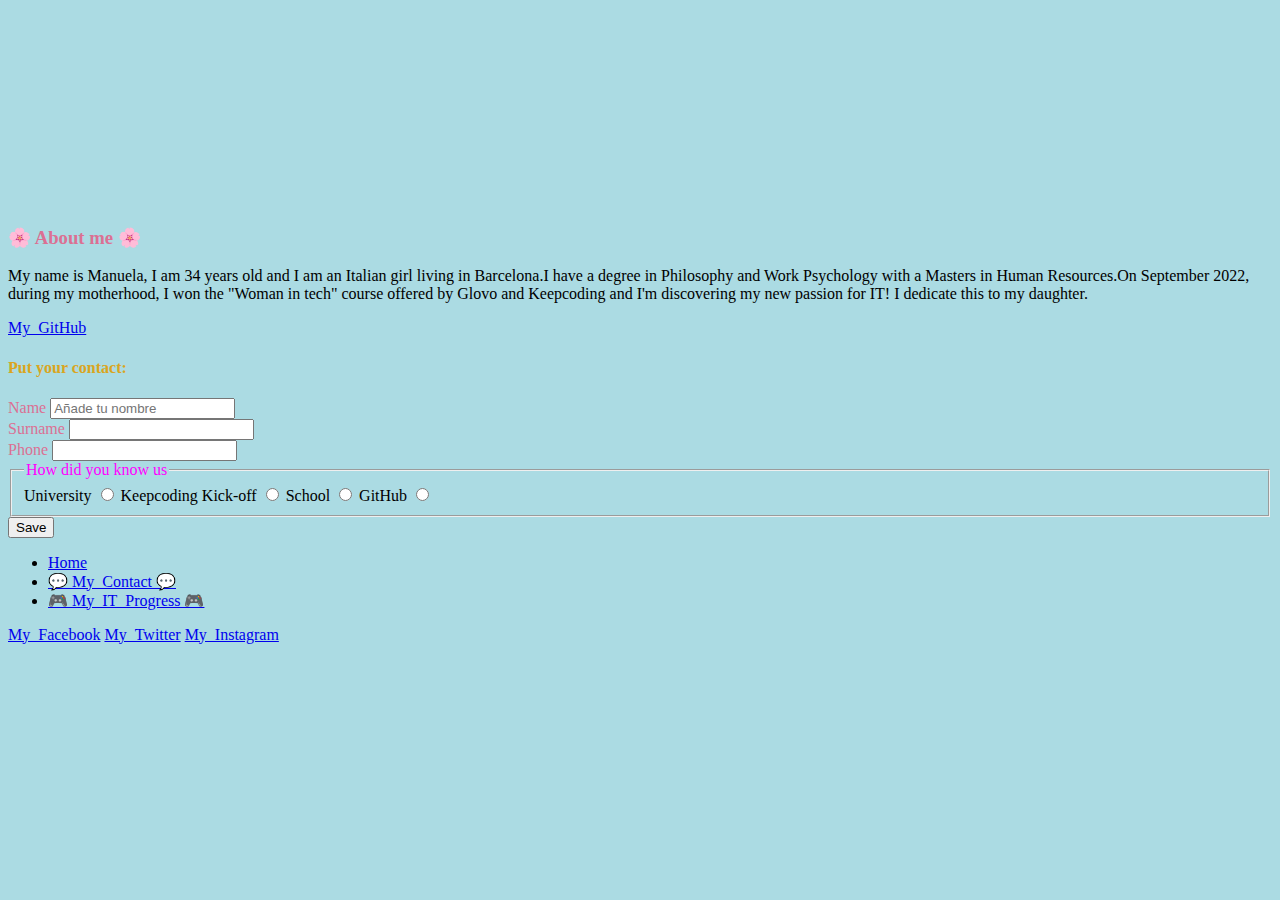
<file: index.html>
<!DOCTYPE html>
<html lang="en">
<head>
    <meta charset="UTF-8">
    <meta http-equiv="X-UA-Compatible" content="IE=edge">
    <meta name="viewport" content="width=device-width, initial-scale=1.0">
    <title>Practica Html&Css</title>
    <link rel="stylesheet" href="style.css">
</head>
<body>

    <header></header>

</nav>
<main class="main-content">
  <h3 class="me">🌸 About me 🌸</h3>
  <p>My name is Manuela, I am 34 years old and I am an Italian girl living in Barcelona.I have a degree in Philosophy and Work Psychology with a Masters in Human Resources.On September 2022, during my motherhood, I won the "Woman in tech" course offered by Glovo and Keepcoding and I'm discovering my new passion for IT! 
    I dedicate this to my daughter.</p>

    <a class="link GitHub" href="https://github.com/ManuelaDiSalvo" target="_blank">My_GitHub</a>
   

<h4 class="you">Put your contact:</h4>
<form action = "login.html" method="get">
    <div>
      <label  for="name">Name</label>
      <input required id="name" name="name" type="text" placeholder="Añade tu nombre">
    </div>
    <div>
      <label for="surname">Surname</label>
      <input required id="surname" name="surname" type="surname">
    </div>
    <div>
      <label for="phone">Phone</label>
      <input type="tel" id="phone" name="phone" pattern="[0-9]+">
    </div>
    <fieldset>
        
      <legend class="us">How did you know us</legend>
      
      <label class="block"for="University">University</label>
      <input required id="University" type="radio" name="favLang" value="University">

      <label class="block"for="Keepcoging Kick-off">Keepcoding Kick-off</label>
      <input required id="Keepcoging Kick-off" type="radio" name="favLang" value="Keepcoding Kick-off">
      
      <label class="block"for="School">School</label>
      <input  required id="School" type="radio" name="favLang" value="School">

      <label class="block"for="GitHub">GitHub</label>
      <input  required id="GitHub" type="radio" name="favLang" value="GitHub">
    </fieldset>
    <input type="submit" value="Save">
  </form>
  
</main>
    
<ul>
  <li><a href="index.html">Home</a></li>
  <li><a href="contact.html">💬 My_Contact 💬</a></li>
  <li><a href="progress.html">🎮 My_IT_Progress 🎮</a></li>

</ul>


    </section>

  <footer>
    
    <a class="link facebook" href="https://www.facebook.com/login/" target="_blank">My_Facebook</a>
    <a class="link twitter" href="https://www.twitter.com/login/" target="_blank">My_Twitter</a> 
    <a class="link Instagram" href="https://www.instagram.com/login/" target="_blank">My_Instagram</a>

  </footer>
</body>
</html>
</file>
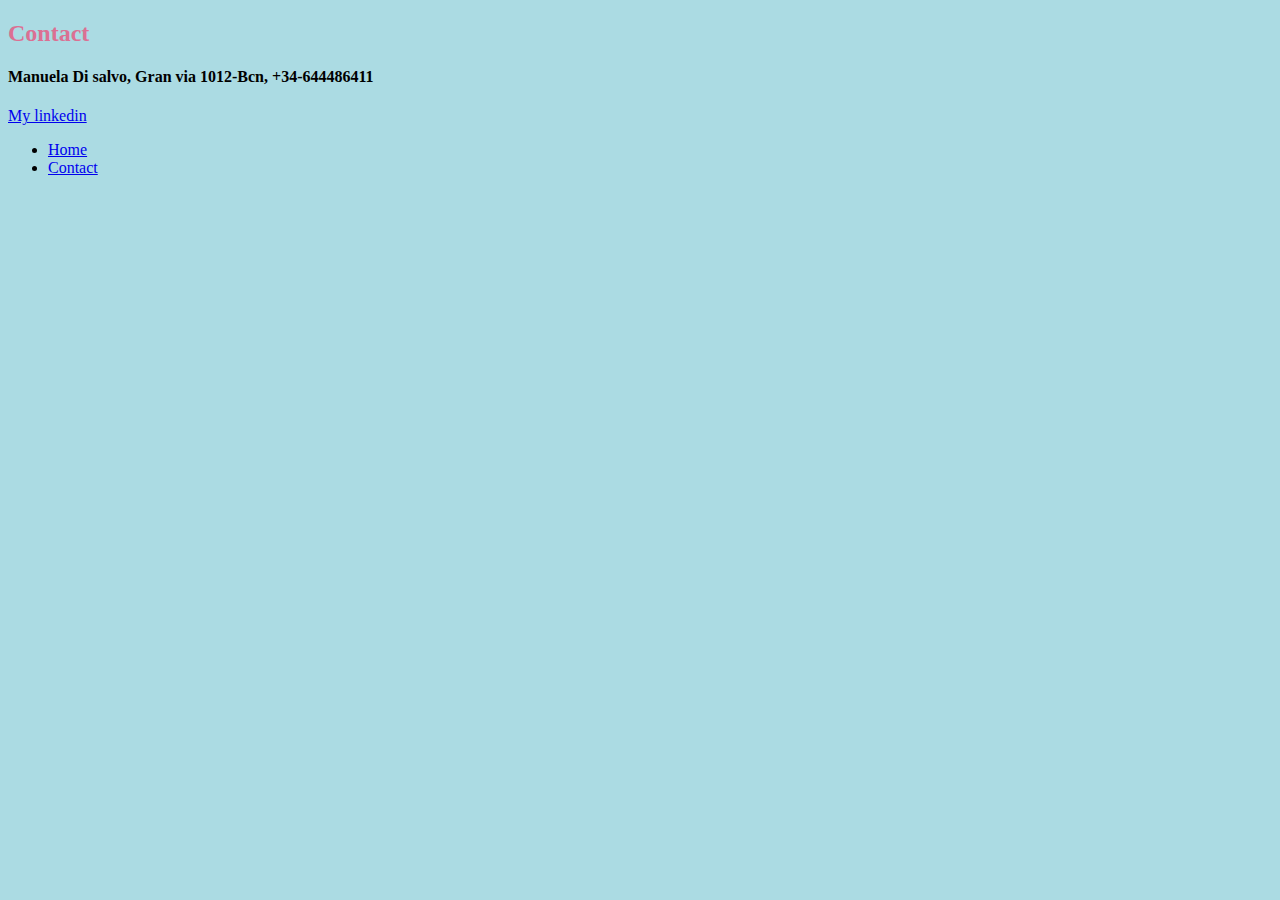
<file: contact.html>
<!DOCTYPE html>
<html lang="en">
<head>
    <meta charset="UTF-8">
    <meta http-equiv="X-UA-Compatible" content="IE=edge">
    <meta name="viewport" content="width=device-width, initial-scale=1.0">
    <title>Contact</title>
    <link rel="stylesheet" href="style.css">
</head>
<body>

    <div>
        <h2 class="contact">Contact</h2>

        <h4> Manuela Di salvo, Gran via 1012-Bcn, +34-644486411</h4>
        <a class="link white" href="https://www.linkedin.com/feed/" target="_blank">My linkedin</a>
    </div>

    <footer>

    
        <ul>
            <li><a href="index.html">Home</a></li>
            <li><a href="Contact.html">Contact</a></li>
        
        </ul>
  </footer>

  <main>

    
  </main>
    
</body>
</html>
</file>
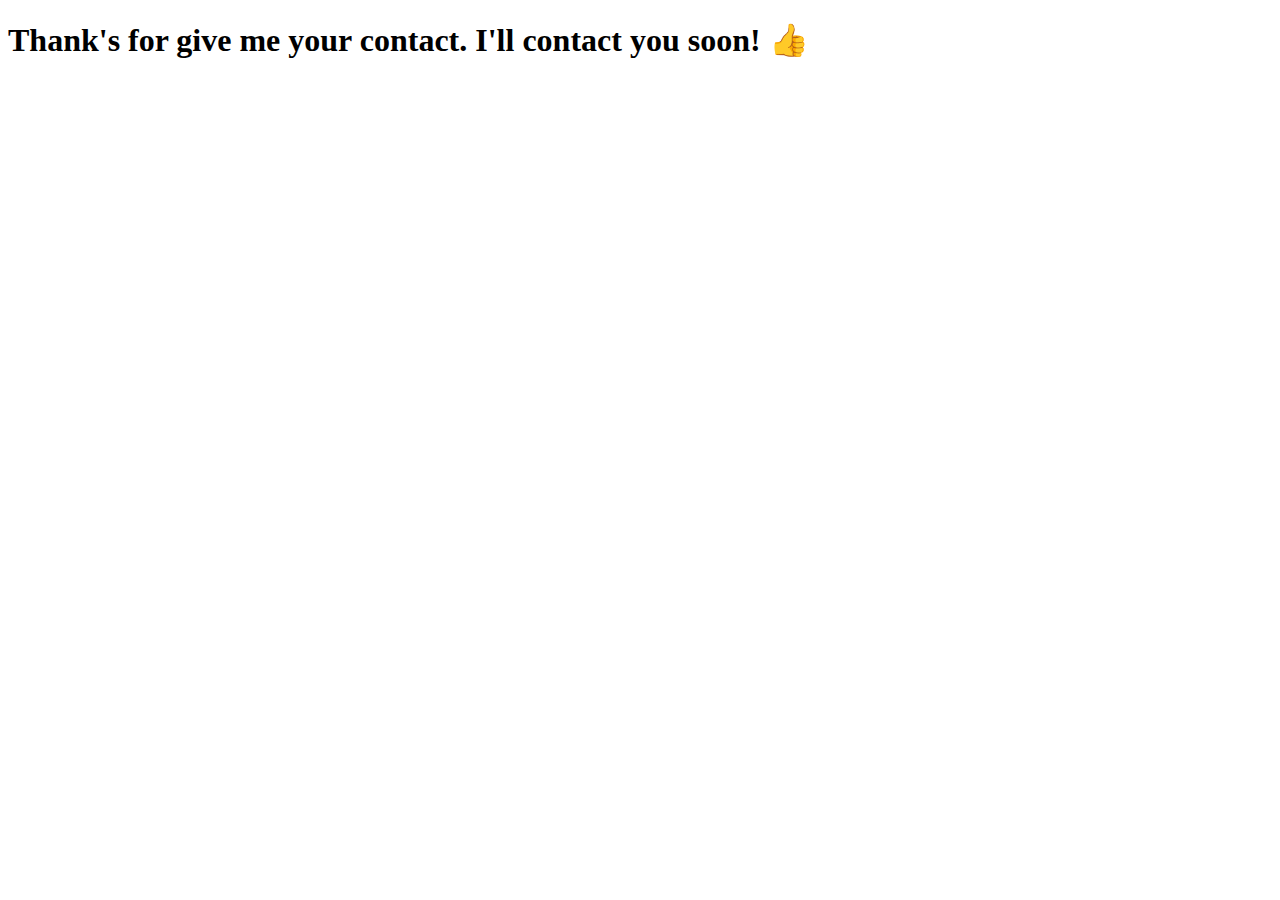
<file: login.html>
<!DOCTYPE html>
<html lang="en">
<head>
  <meta charset="UTF-8">
  <meta http-equiv="X-UA-Compatible" content="IE=edge">
  <meta name="viewport" content="width=device-width, initial-scale=1.0">
  <title>Document</title>
</head>
<body>
  <h1>Thank's for give me your contact. I'll contact you soon! 👍</h1>
</body>
</html>
</file>
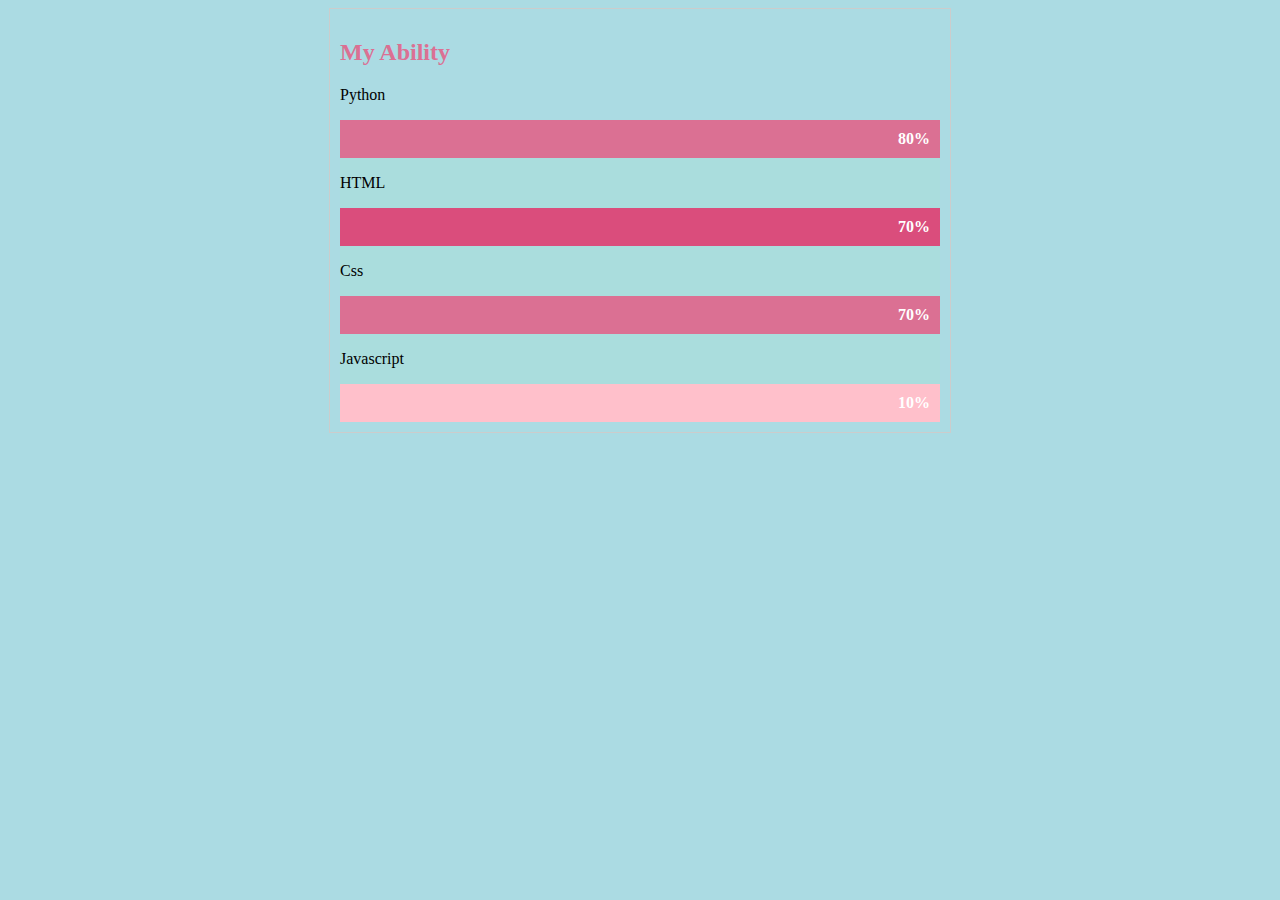
<file: progress.html>
<!DOCTYPE html>
<html lang="en">
<head>
    <meta charset="UTF-8">
    <meta http-equiv="X-UA-Compatible" content="IE=edge">
    <meta name="viewport" content="width=device-width, initial-scale=1.0">
    <title>My IT Progress</title>
    <link rel="stylesheet" href="style.css">
</head>
<body>
    
    <div class="ability">
        <h2>My Ability</h2>
        <p>Python</p>
        <div class="container">
            <div class="skills Python">80%</div>
        <p>HTML</p>
            <div class="container">
                <div class="skills HTML">70%</div>
            <p>Css</p>
        <div class="container">
            <div class="skills Css">70%</div>
            <p>Javascript</p>
        <div class="container">
            <div class="skills Javascript">10%</div>
            </div>
        </article>
      </section>

</body>
</html>
</file>
<file: style.css>
html,
body
{
   margin: 50;
    background: #abdbe3;
    justify-content: center;
}

label{
    color: palevioletred;
}

h1{color: #000;}
h2{color: palevioletred;}
h3{color: #000;}

.me{
    color: palevioletred
}

.you{
    color: goldenrod
}

.us{
    color: fuchsia;
}
.contact{
    color: palevioletred;
}

.block{color: #000;}
legend{color: orangered;}


header {
    background-image: url('https://techcrunch.com/wp-content/uploads/2015/04/codecode.jpg');
    background-repeat: no-repeat;
    background-size: 100% 400px;
    width: 100%;
    height: 200px;
}
  
  
.ability{
    width: 600px;
    margin: auto;
    border: 1px solid #ccc;
    padding: 10px;
}
.container{
    width: 100%;
    background-color: #add;
}

.skills{
    text-align: right;
    padding: 10px;
    color: white;
    font-weight: bold;
}

.Python{
    background-color: palevioletred;
    animation: fillPython 5s forwards;
}

.HTML{
    background-color: rgb(218, 77, 124);
    animation: fillHTML 5s forwards;
}

.Css{
    background-color: palevioletred;
    animation: fillCss 5s forwards;
}

.Javascript{
    background-color: pink;
    animation: fillJavascript 5s forwards;
}
@keyframes fillPython{
    0%{width: 0}
    100%{width: 80%}

}
@keyframes fillHTML{
    0%{width: 0}
    100%{width: 70%}

}
@keyframes fillCss{
    0%{width: 0}
    100%{width: 70%}

}
@keyframes fillJavascript{
    0%{width: 0}
    100%{width: 10%}

}
</file>
